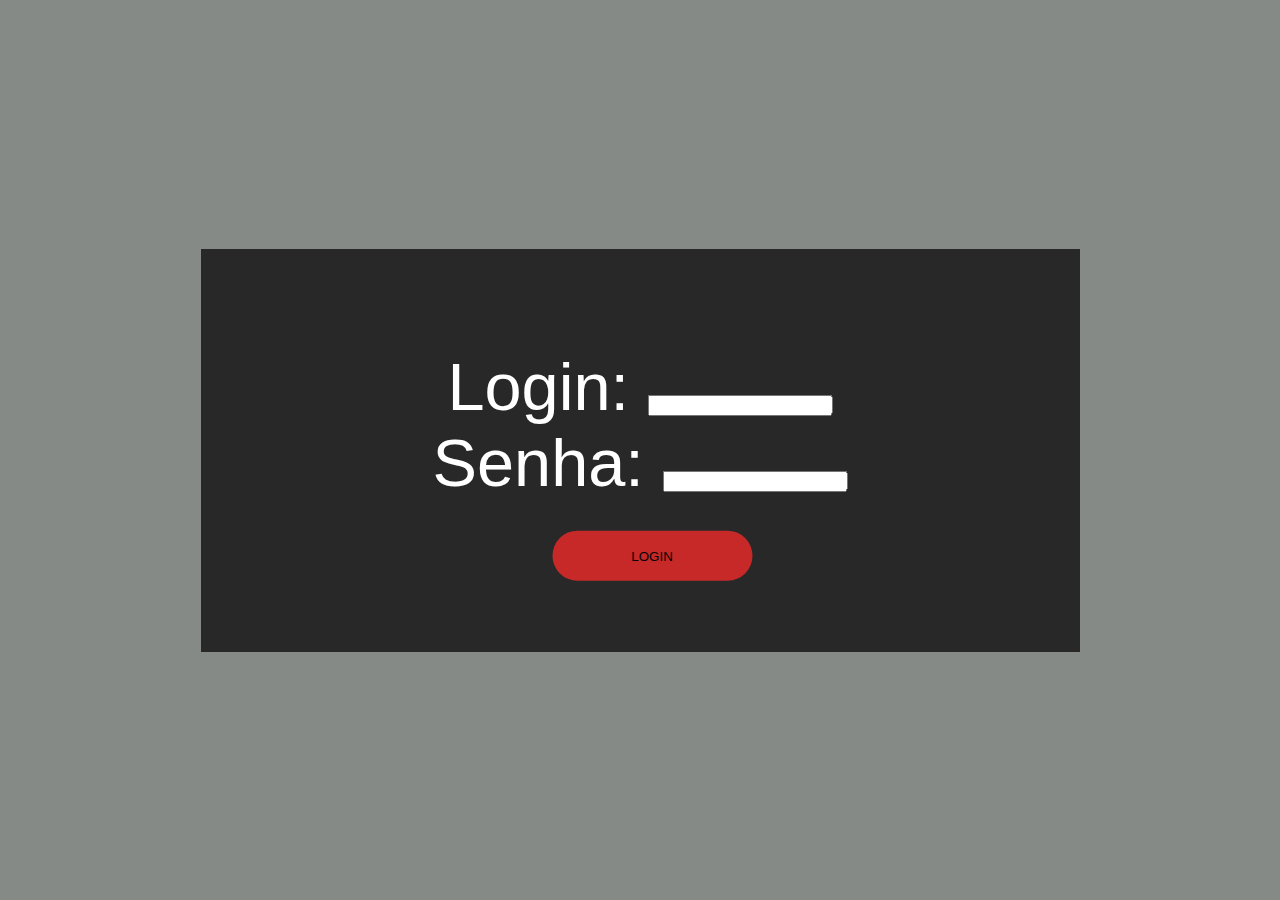
<file: index.html>
<!DOCTYPE html>
<html lang="pt-BR">
<head>
    <meta charset="UTF-8">
    <meta http-equiv="X-UA-Compatible" content="IE=edge">
    <meta name="viewport" content="width=device-width, initial-scale=1.0">
    <title>WEBFLIX</title>
    <link rel="icon" href="img/Webflix_logo.png">
    <link rel="stylesheet" href="css/style_menu.css">
</head>
<body>
    <div id="menu">
        <div id="login">Login: <input type="text"></div>
        <div id="senha">Senha: <input type="text"></div>
        <div><input type="button" value="LOGIN" id="button" onclick = "Function();{location.href = 'Webflix.html'}"></div>

</div>
</body>
</html>
</file>
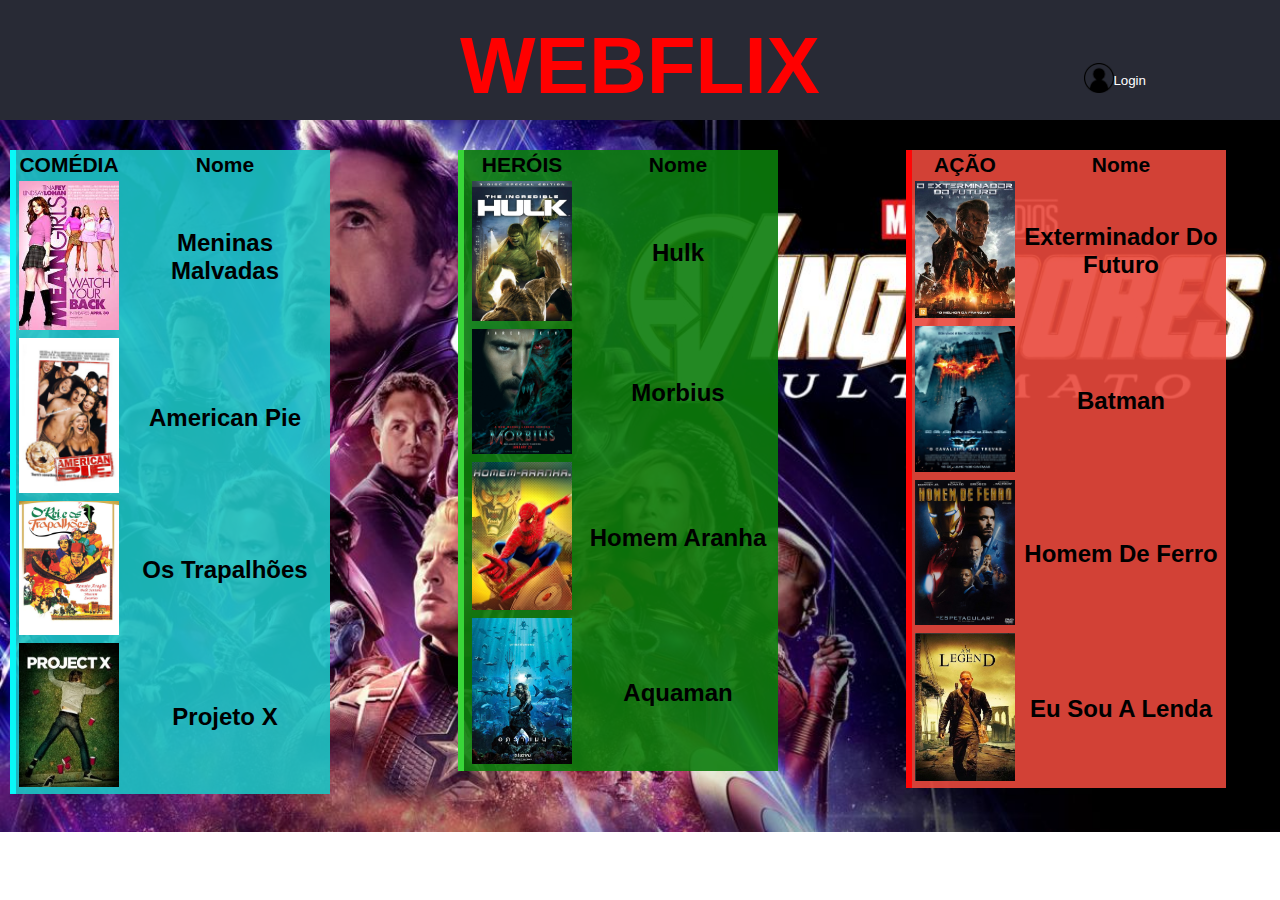
<file: Webflix.html>
<!DOCTYPE html>
<html lang="pt-BR">
<head>
<meta charset="UTF-8">

<link rel="stylesheet" type="text/css" href="css/style.css">
<title>WEBFLIX</title>
<link rel="icon" href="img/Webflix_logo.png">
<link rel="stylesheet" href="css/style.css">
</head>
<body>

<div class="header">
    <img src="img/login_icon.png" width="30px" alt="" id="login_ico"><input type="button" value="Login" id="button_login" onclick="Function();{location.href = 'index.html'}">
    <h1 id="g" ><a class="link">WEBFLIX</a></h1>
</div>

<section>
<div>
    <table class="t1" style="float: left">
        <td>
     COMÉDIA 
        </td>
        <td>
        Nome
        </td>
        <tr>
            <th><img id="poster" src="img/gatinhas.jpg" alt="Poster" width="100px"></th>
            <th><h2>Meninas Malvadas</h2></th>
        </tr>
        <tr>
            <th><img id="poster" src="img/pie.jpg" alt="Maravilha" width="100px"></th>
            <th><h2>American Pie</h2></th>
        </tr>
        <tr>
            <th><img id="poster" src="img/trapalhões.jpg" alt="Halloween" width="100px"></th>
            <th><h2>Os Trapalhões</h2></th>
        </tr>
        <tr>
            <th><img id="poster" src="img/projeto.jpg" alt="Projeto X" width="100px"></th>
            <th><h2>Projeto X</h2></th>
        </tr>
    <table class="t2" style="float: left">
        <td>
     HERÓIS 
        </td>
        <td>
        Nome
        </td>
        <tr>
            <th><img id="poster" src="img/hulk.jpg" alt="Poster" width="100px"></th>
            <th><h2>Hulk</h2></th>
        </tr>
        <tr>
            <th><img id="poster" src="img/morbius.png" alt="Maravilha" width="100px"></th>
            <th><h2>Morbius</h2></th>
        </tr>
        <tr>
            <th><img id="poster" src="img/homem.jpg" alt="Homem Aranha" width="100px"></th>
            <th><h2>Homem Aranha</h2></th>
        </tr>
        <tr>
            <th><img id="poster" src="img/aquaman.jpg" alt="Aquaman" width="100px"></th>
            <th><h2>Aquaman</h2></th>
        </tr>
    </table>
    <table class="t3" style="float: left">
        <td>
     AÇÃO
        </td>
        <td>
        Nome
        </td>
        <tr>
            <th><img id="poster" src="img/exterminador.jpg" alt="Poster" width="100px"></th>
            <th><h2>Exterminador Do Futuro</h2></th>
        </tr>
        <tr>
            <th><img id="poster" src="img/batman.jpg" alt="Maravilha" width="100px"></th>
            <th><h2>Batman</h2></th>
        </tr>
        <tr>
            <th><img id="poster" src="img/homen.jpg" alt="Halloween" width="100px"></th>
            <th><h2>Homem De Ferro</h2></th>
        </tr>
        <tr>
            <th><img id="poster" src="img/eusou.jpg" alt="Eu Sou A Lenda" width="100px"></th>
            <th><h2>Eu Sou A Lenda</h2></th>
        </tr>
    </table>
</div>
</section>
</body>

<script>
</script>
</html>
</file>
<file: css/style_menu.css>
body{
    font-family:Arial, Helvetica, sans-serif;
    background-color: rgb(134, 138, 134);
    margin: 0;
    padding: 0;
    transform: translate(-50%, -50%);
    top: 50%;
    left: 50%;
    position: fixed;
    font-family:'Franklin Gothic Medium', 'Arial Narrow', Arial, sans-serif;
}
#menu{
    background-color: rgb(41, 40, 40);
    width: 879px;
    height: 302.594px;
    border-top: 10px blue;
    padding-top: 100px;
}
#login{
    color: white;
    font-size: 50pt;
    text-align: center;
}
#senha{
    color: white;
    font-size: 50pt;
    text-align: center;
}
#button{
    margin-left: 40%;
    width: 200px;
    height: 50px;
    background-color: rgb(199, 40, 40);
    border: 0;
    border-radius: 25px;
    margin-top: 30px;
}
#button:hover{
    cursor: pointer;
}
</file>
<file: css/style.css>
body{
        font-family:Arial, Helvetica, sans-serif;
        background-image: url("../img/scale.jpg");
        background-repeat: no-repeat;
        background-size: 100%;
        background-position-y: 7rem;
        margin: 0;
        padding: 0;
    }
    h1{
        font-size: 80px; 
        margin-top: 0px;
        text-align: center;
    }
    table{
        background-color: rgb(233, 72, 60, 0.9);
        border-left: 6px solid rgb(255, 6, 6);
        margin-left: 10px;
        width: 25%;
    }
    .header{
        background-color: #282A35;
        overflow: hidden;
        height: 100px;
        padding-top: 20px;
        margin-bottom: 30px;
    }
    .link{
        cursor: pointer;
    }
    .img{
        cursor: pointer;
    }
    td{
        text-align: center;
        font-weight: bold;
        font-size: 21px;
    }
    .link{
        text-decoration: none;
        background-color: none;
        color: red;

    }
    .link:hover{
        color: rgb(204, 6, 6);
    }
    #poster:hover{
        animation-name: fade;
        animation-duration: 0.25s;
        animation-fill-mode: forwards;
        cursor: pointer;
    }
    @keyframes fade{
        from{}
        to {transform: scale(1.75); margin-left: 20%;}
    }
    .t2{
        margin-left: 10%;
        background-color: rgb(11, 124, 11, 0.9);
        border-left: 6px solid rgb(57, 214, 57);
    }
    .t3{
        margin-left: 10%;
    }
    .t1{
        background-color: rgb(28, 196, 196, 0.9);
        border-left: 6px solid rgb(8, 248, 248);
    }
    #button_login{
    position: absolute;
    right: 10%;
    top: 8%;
    cursor: pointer;
    background-color: transparent;
    color: white;
    border: transparent;
    }
    #login_ico{
        position: absolute;
        right: 13%;
        top: 7%;

    }
</file>
